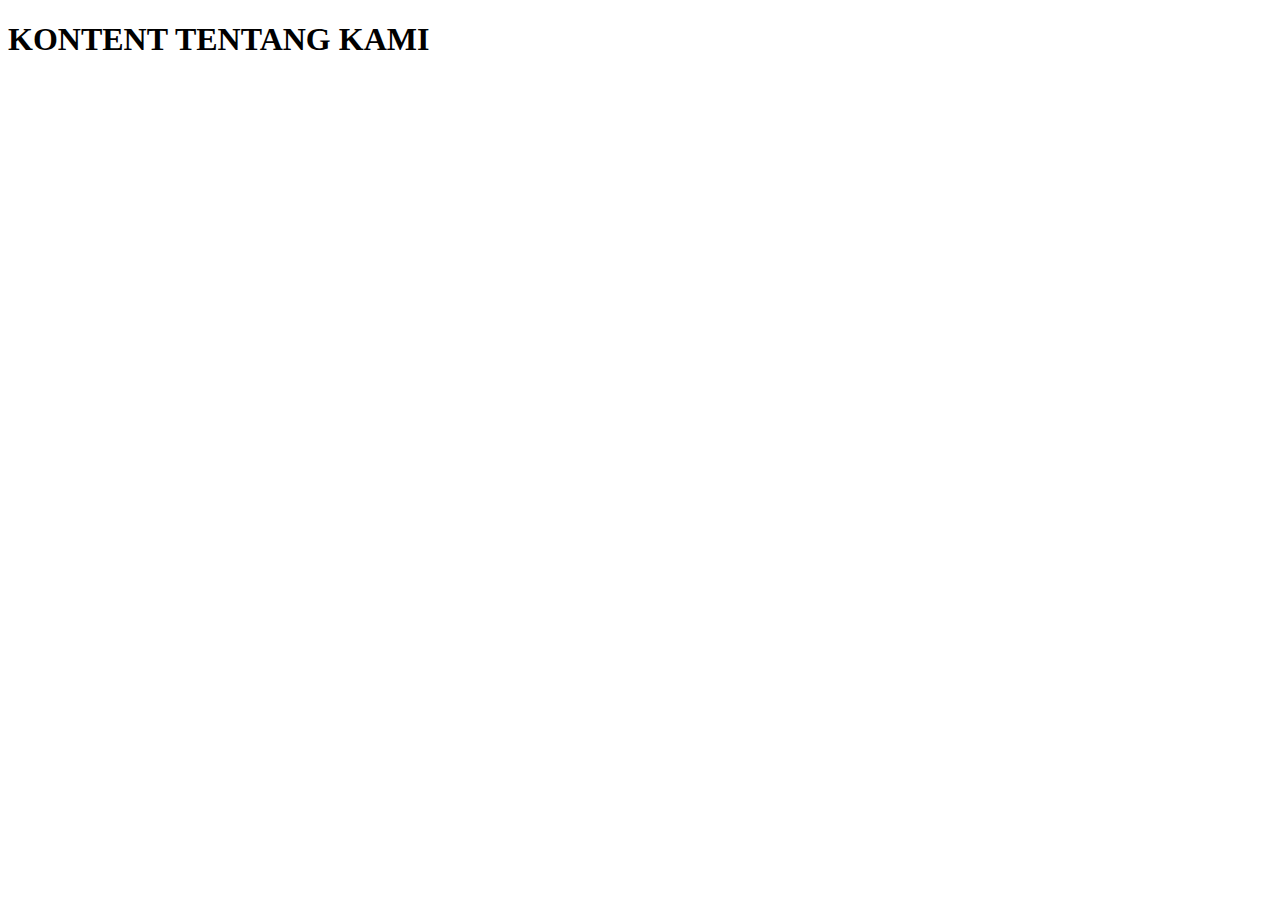
<file: tentangKami/index.html>
<!DOCTYPE html>
<html lang="en">
<head>
    <meta charset="UTF-8">
    <meta name="viewport" content="width=device-width, initial-scale=1.0">
    <title>Tentang Kami</title>
</head>
<body>
    <h1>KONTENT TENTANG KAMI</h1>
</body>
</html>
</file>
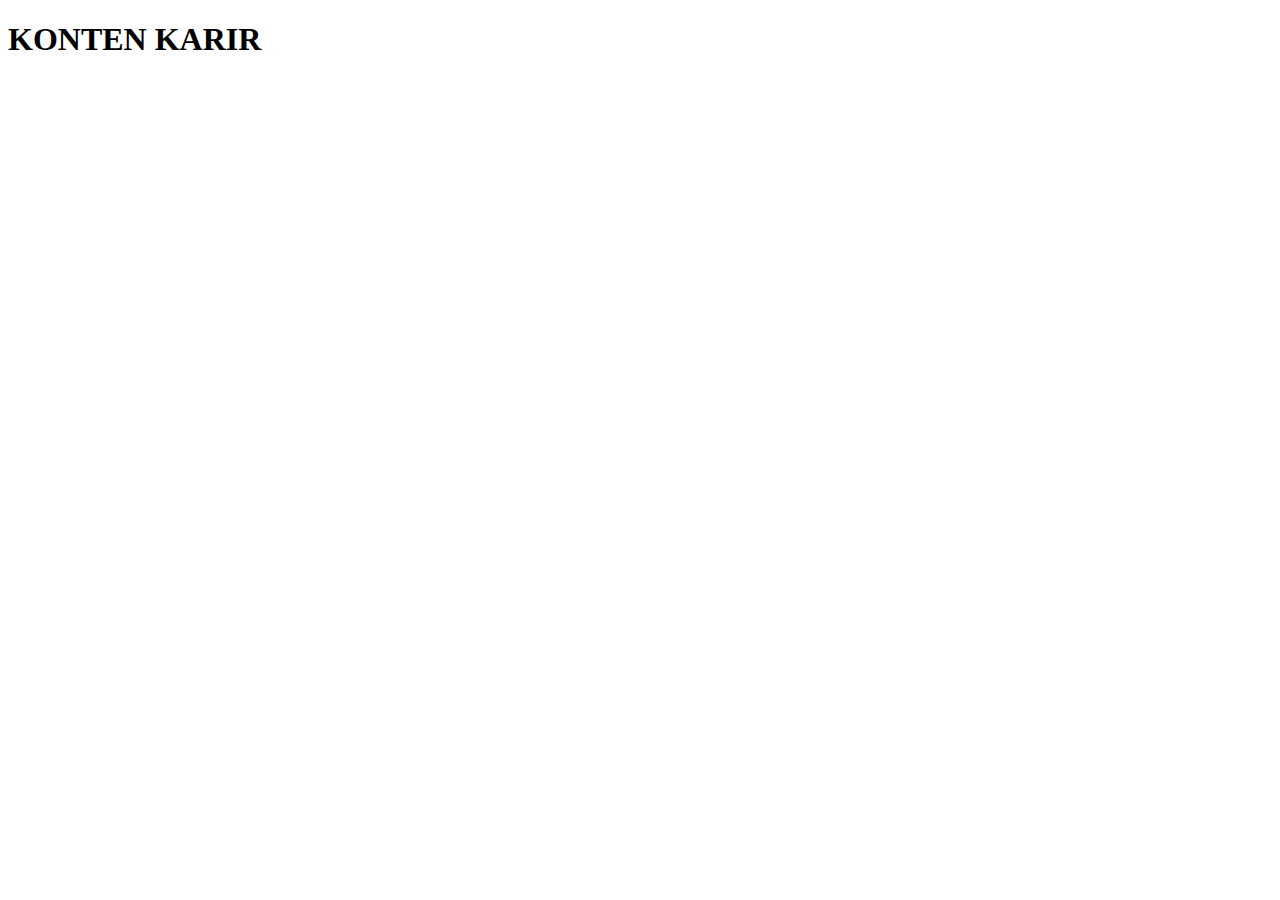
<file: karir/karir.html>
<!DOCTYPE html>
<html lang="en">
<head>
    <meta charset="UTF-8">
    <meta name="viewport" content="width=device-width, initial-scale=1.0">
    <title>KARIR JIM</title>
</head>
<body>
    <h1>KONTEN KARIR</h1>
</body>
</html>
</file>
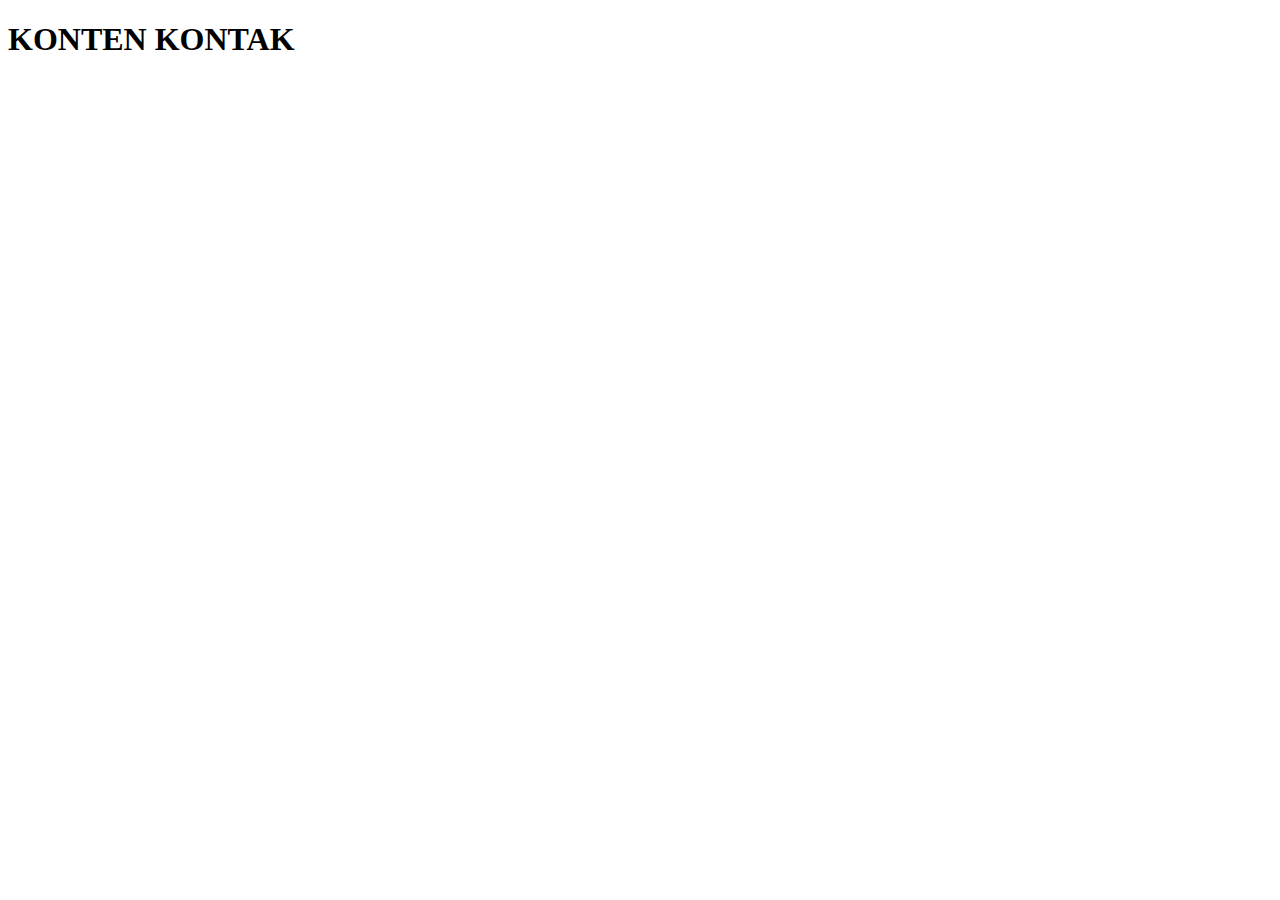
<file: kontak/kontak.html>
<!DOCTYPE html>
<html lang="en">
<head>
    <meta charset="UTF-8">
    <meta name="viewport" content="width=device-width, initial-scale=1.0">
    <title>KONTAK</title>
</head>
<body>
    <h1>KONTEN KONTAK</h1>
</body>
</html>
</file>
